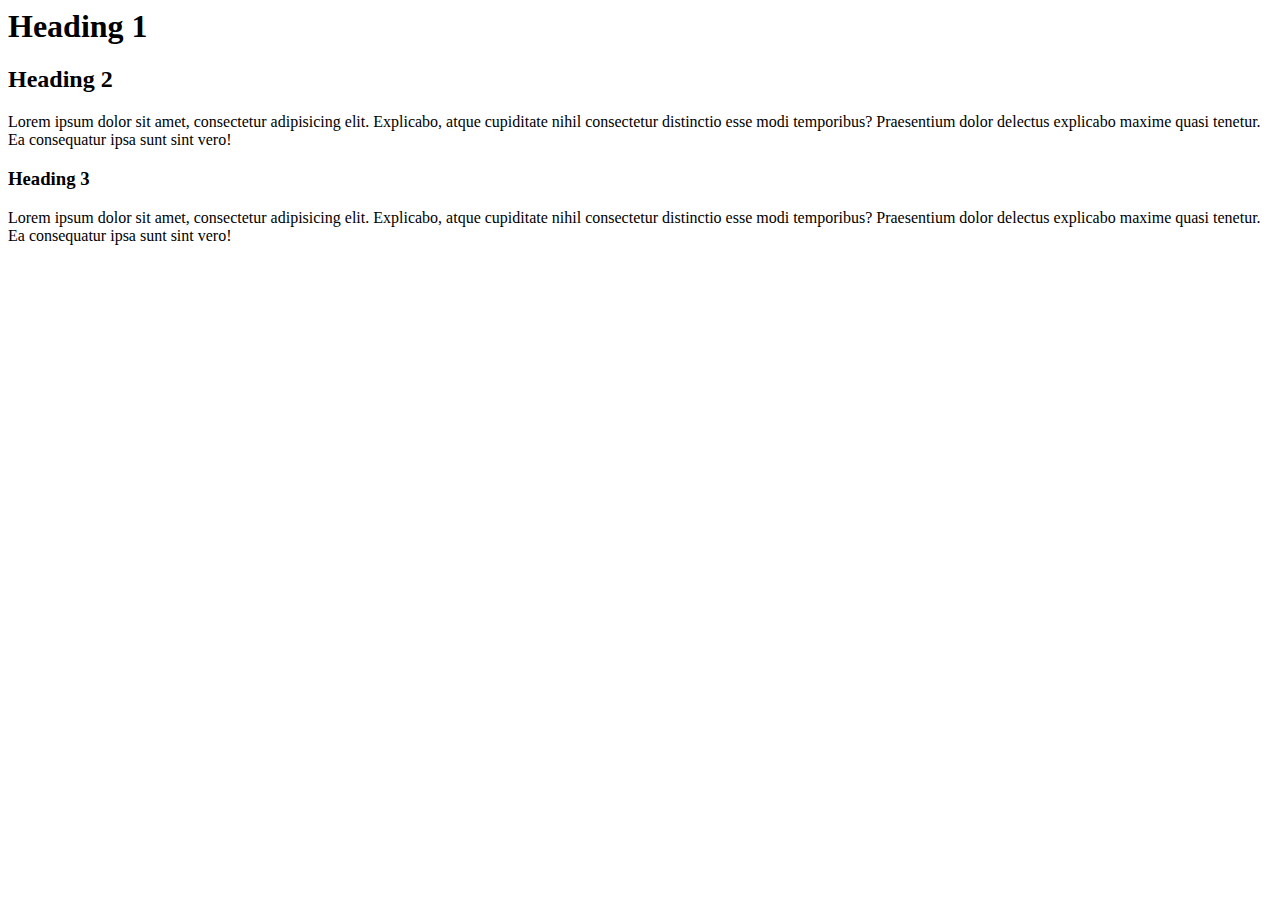
<file: Lecture8/index.html>
<html>

<head>
    <meta description="Web page using HTML">
    <title>My first Web Page</title>
</head>
<body>
    <!-- \\Intro to HTML\\ -->
    <h1>Heading 1</h1>
    <h2>Heading 2</h2>
    <p>Lorem ipsum dolor sit amet, consectetur adipisicing elit. Explicabo, atque cupiditate nihil consectetur distinctio esse modi temporibus? Praesentium dolor delectus explicabo maxime quasi tenetur. Ea consequatur ipsa sunt sint vero!</p>
    <h3>Heading 3</h3>
    <p>Lorem ipsum dolor sit amet, consectetur adipisicing elit. Explicabo, atque cupiditate nihil consectetur distinctio esse modi temporibus? Praesentium dolor delectus explicabo maxime quasi tenetur. Ea consequatur ipsa sunt sint vero!</p>
    
</body>
</html>
</file>
